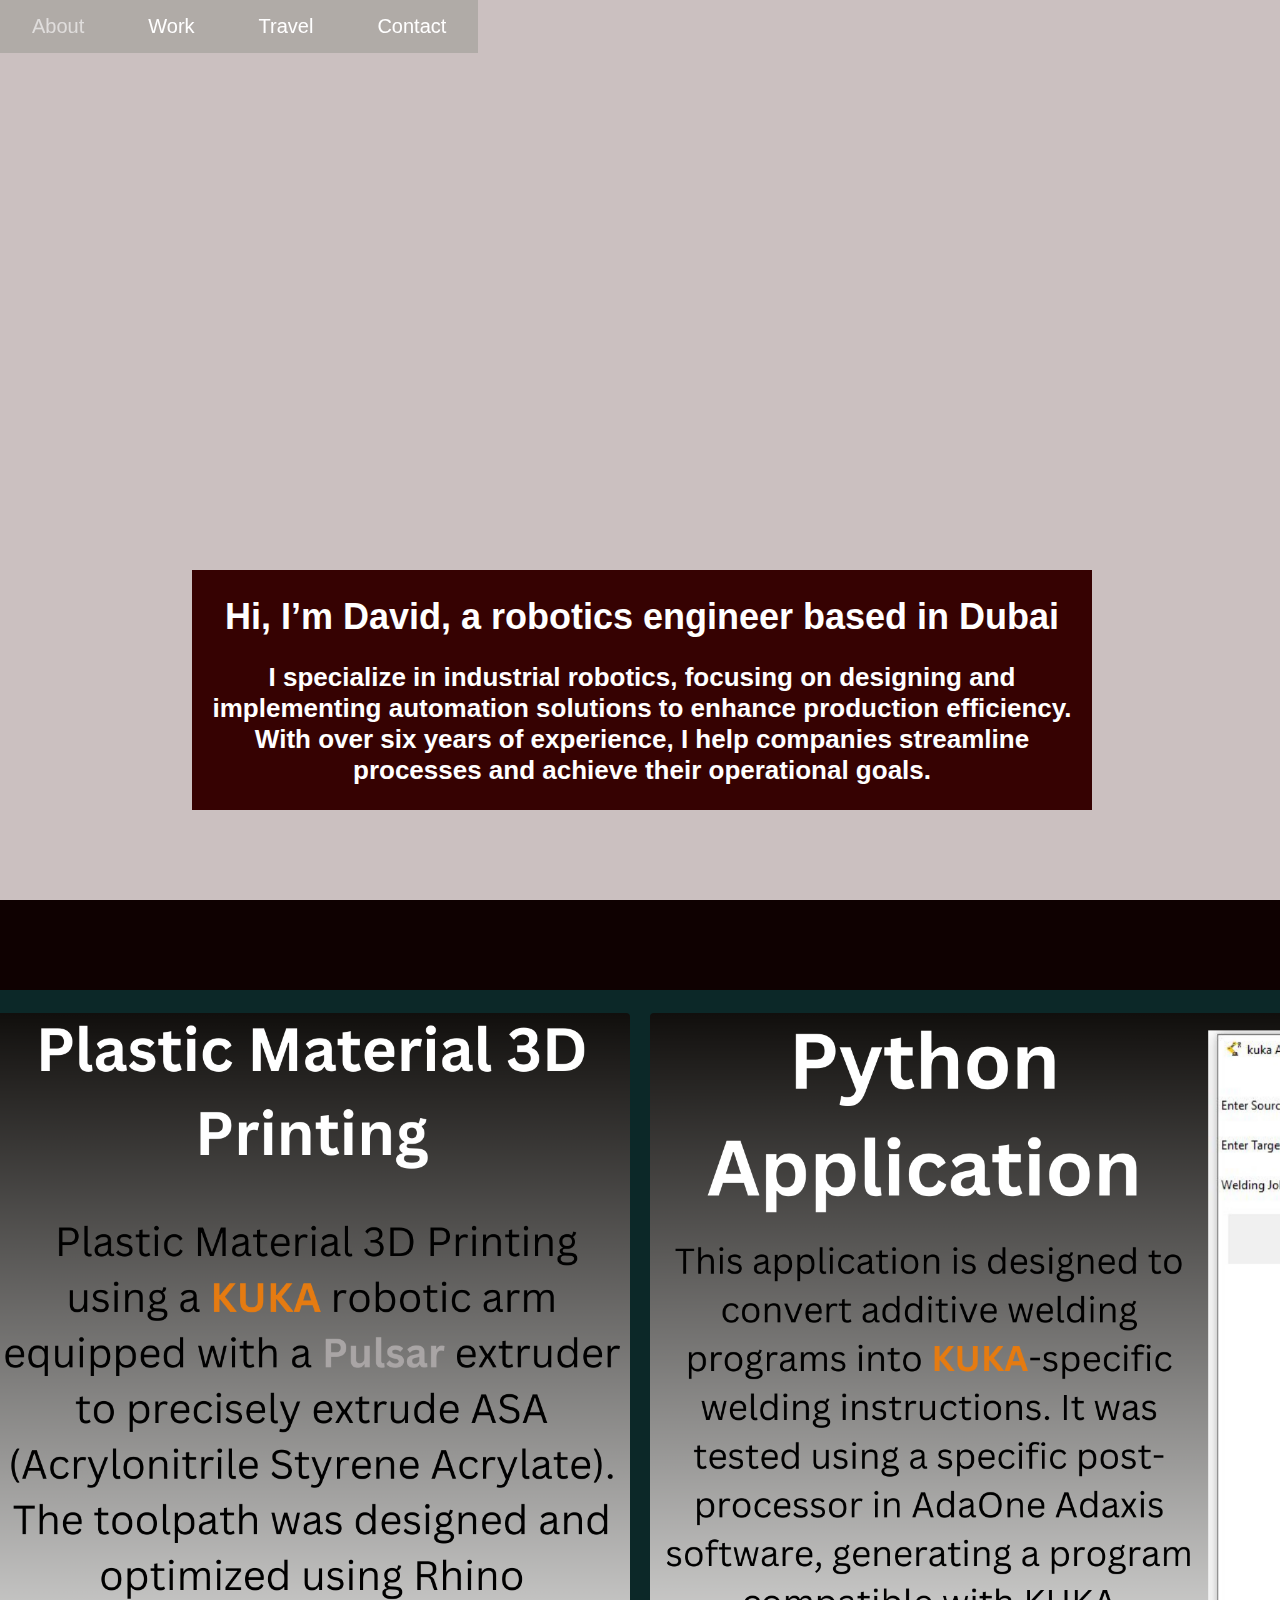
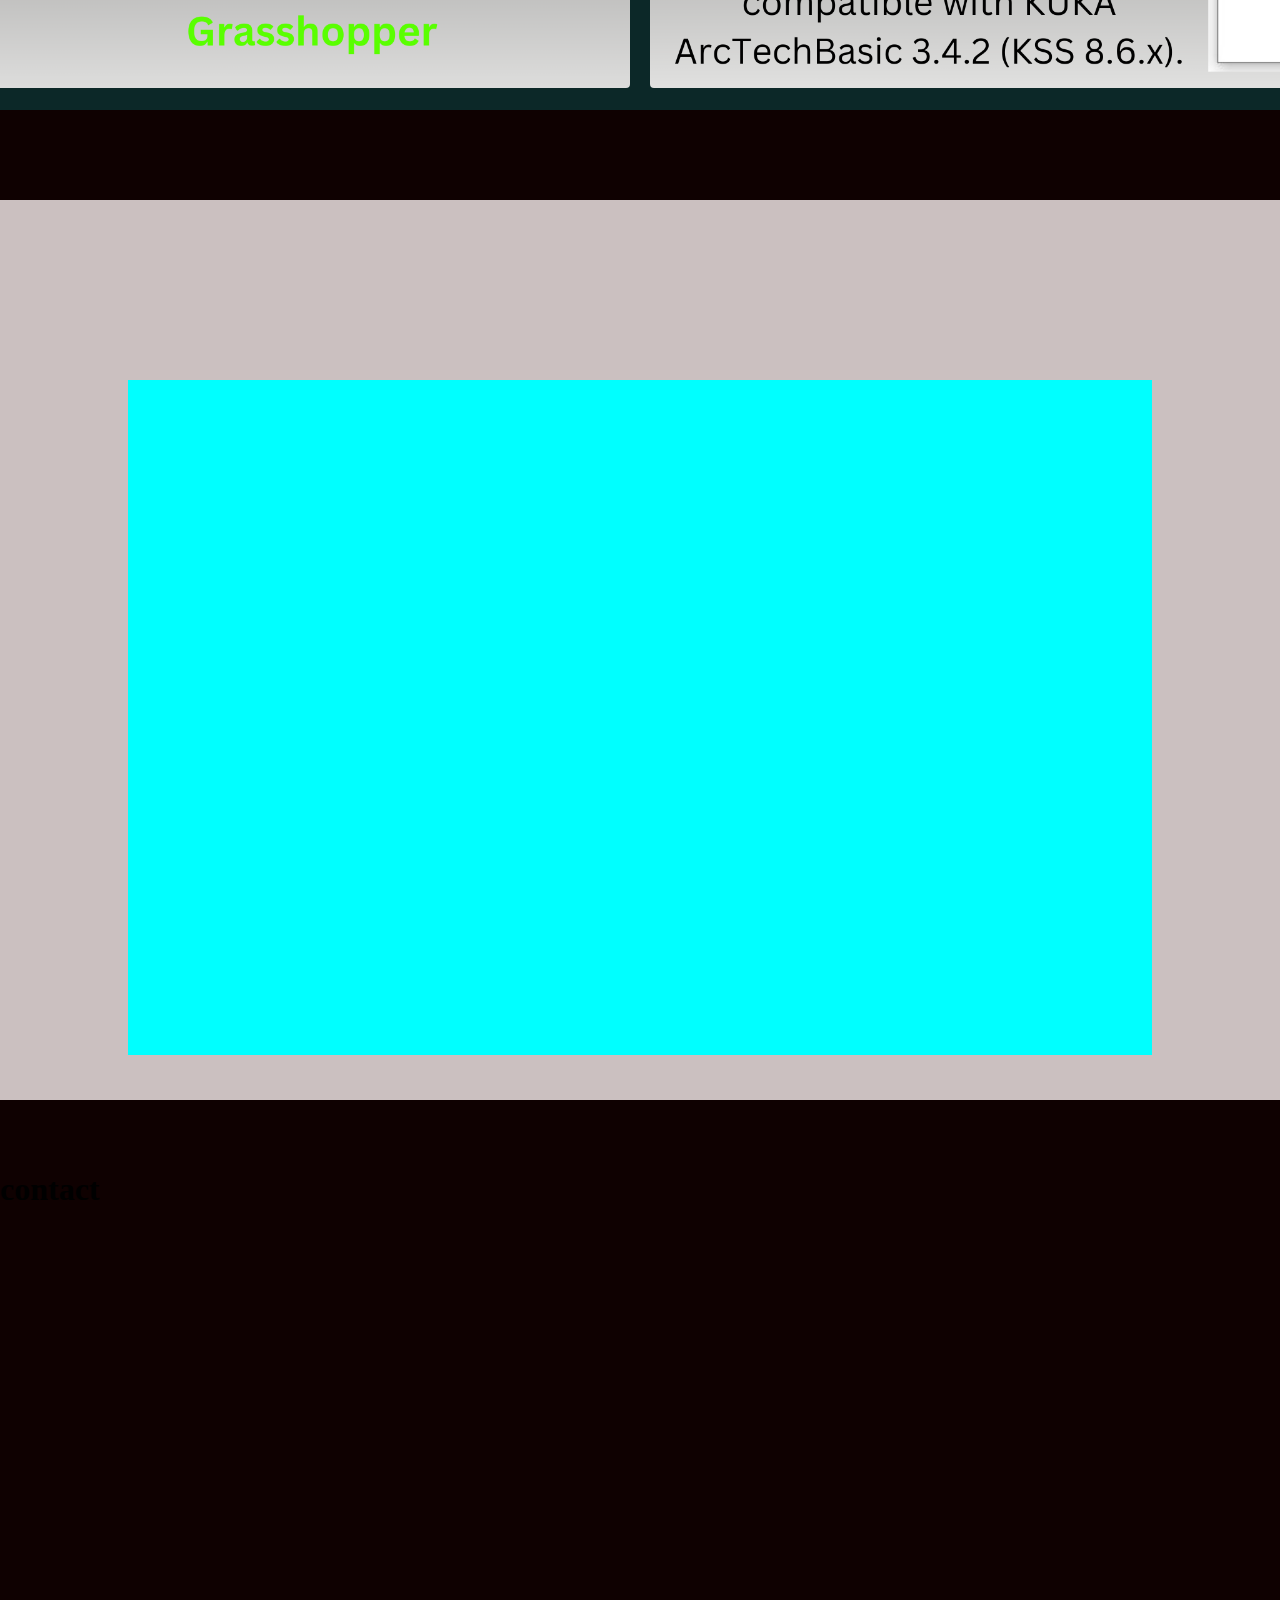
<file: index.html>
<!DOCTYPE html>
<html lang="en">
<head>
    <meta charset="UTF-8">
    <meta name="viewport" content="width=device-width, initial-scale=1.0">
    <title>firstPage</title>
    <link rel="stylesheet" href="styles.css">
    
</head>
<body>
    
    <div class = "nav-bar">
        <button onclick="scrollToSection('section1')" >About</button>
        <button onclick="scrollToSection('section2')">Work</button>
        <button onclick="scrollToSection('section3')">Travel</button>
        <button onclick="scrollToSection('section4')">Contact</button>
    </div>



    <section id = "section1">
        <div class = "about-section">
            <h1>Hi, I’m David, a robotics engineer based in Dubai<h2> I specialize in industrial robotics, 
                focusing on designing and implementing automation solutions to enhance production efficiency. 
                With over six years of experience, I help companies streamline processes and achieve their operational goals.</h2>
            </h1>
        </div>
    </section>

    <section id = "section2">
        <div class="work-section">
            <div class="reel">
              <div class="reel-item">
                <img src="resource\images\work\1.png" alt="Image 1">
              </div>
              <div class="reel-item">
                <img src="resource\images\work\2.png" alt="Image 2">
              </div>
              <div class="reel-item">
                <img src="resource\images\work\3.png" alt="Image 3">
              </div>
              <div class="reel-item">
                <img src="resource\images\work\4.png" alt="Image 3">
              </div>
              <!-- Add more images as needed -->
            </div>
          </div>
    </section>
  
    <section id = "section3">
        <div class = "personal-section">
        </div>
    </section>

    <section id = "section4">
        <div class = "contact-section">
            <h1>contact</h1>
        </div>
    </section>
    
    

    <script>
       // Function to scroll to sections smoothly
       function scrollToSection(sectionId) {
            document.getElementById(sectionId).scrollIntoView({ behavior: 'smooth' });
        }

        // Adding smooth scrolling for images in the reel
        document.querySelectorAll(".reel-item").forEach(item => {
            item.addEventListener("click", function() {
                this.scrollIntoView({
                    behavior: "smooth",
                    block: "center",
                    inline: "center"
                });
            });
        });

        // Adding pause/resume animation on hover for the reel
        const reel = document.querySelector('.reel');

        reel.addEventListener('mouseover', () => {
            reel.style.animationPlayState = 'paused';
        });

        reel.addEventListener('mouseout', () => {
            reel.style.animationPlayState = 'running';
        });
    </script>

</body>
</html>
</file>
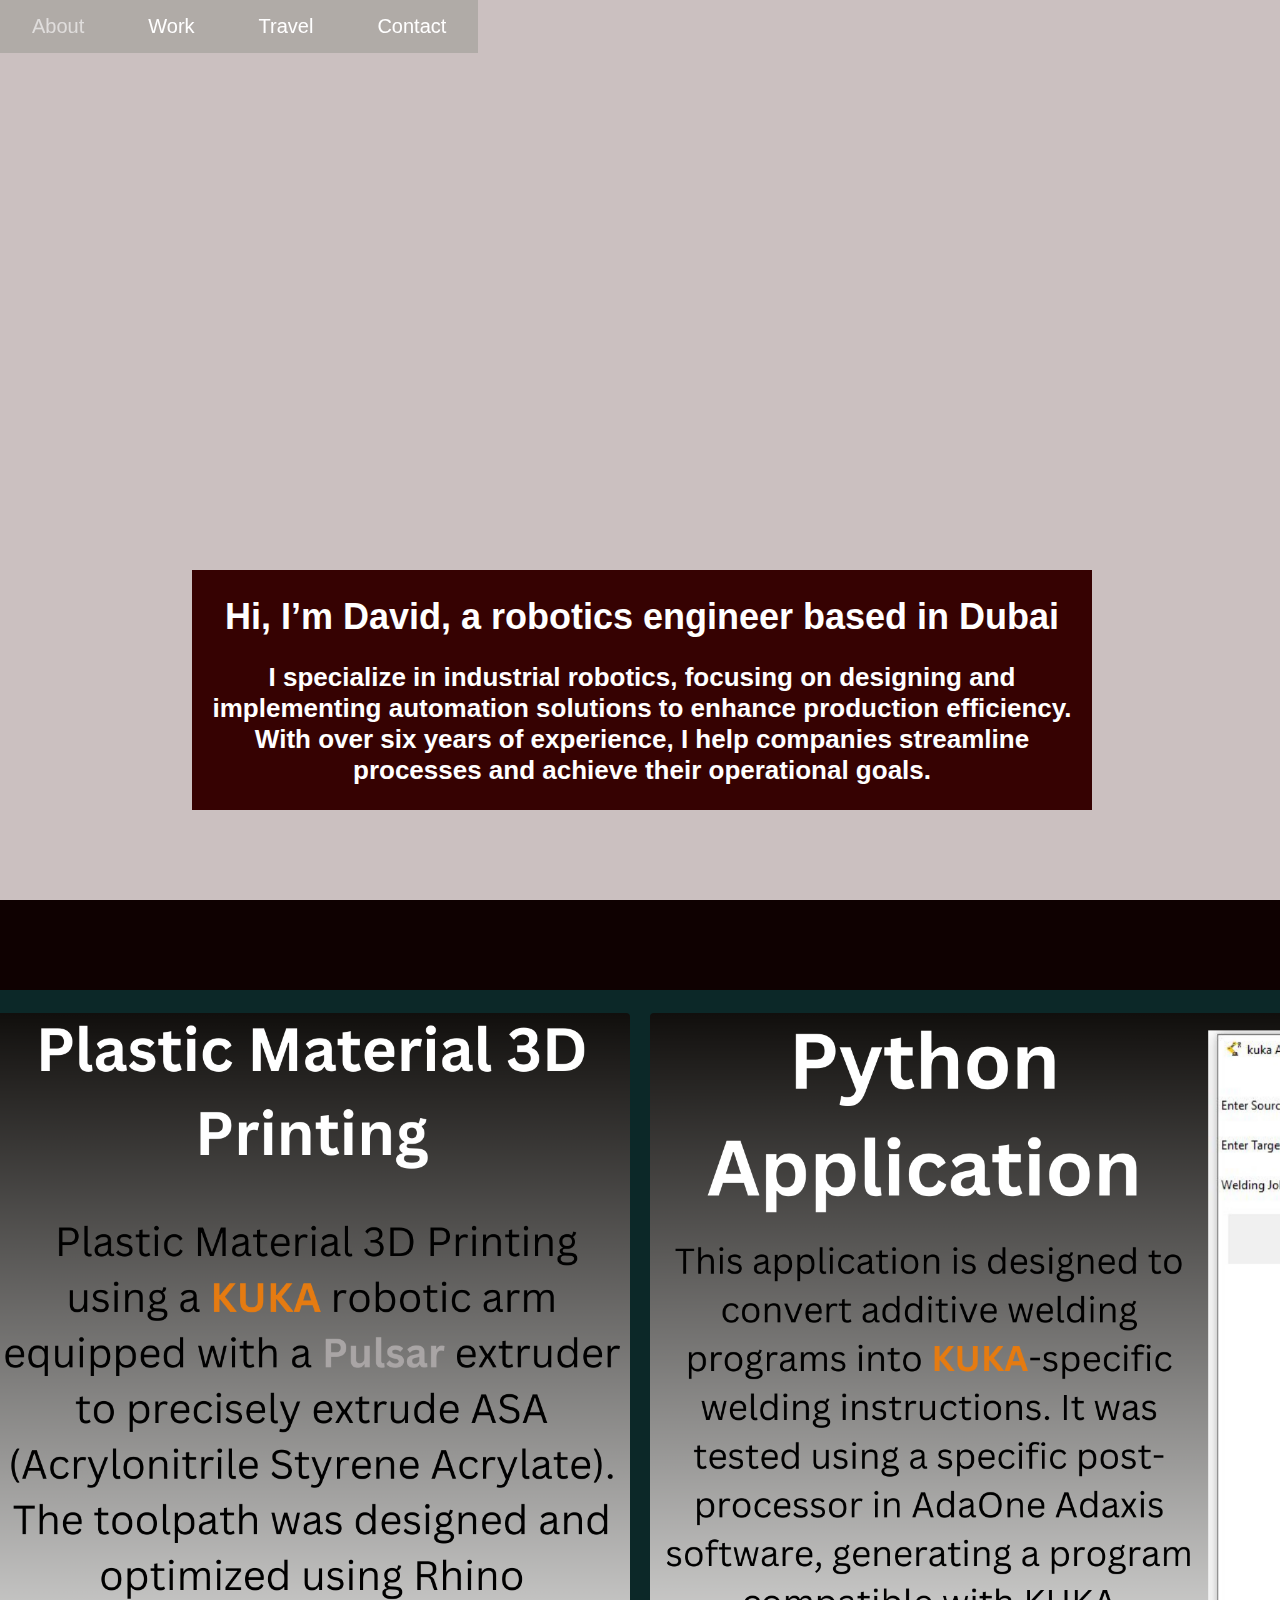
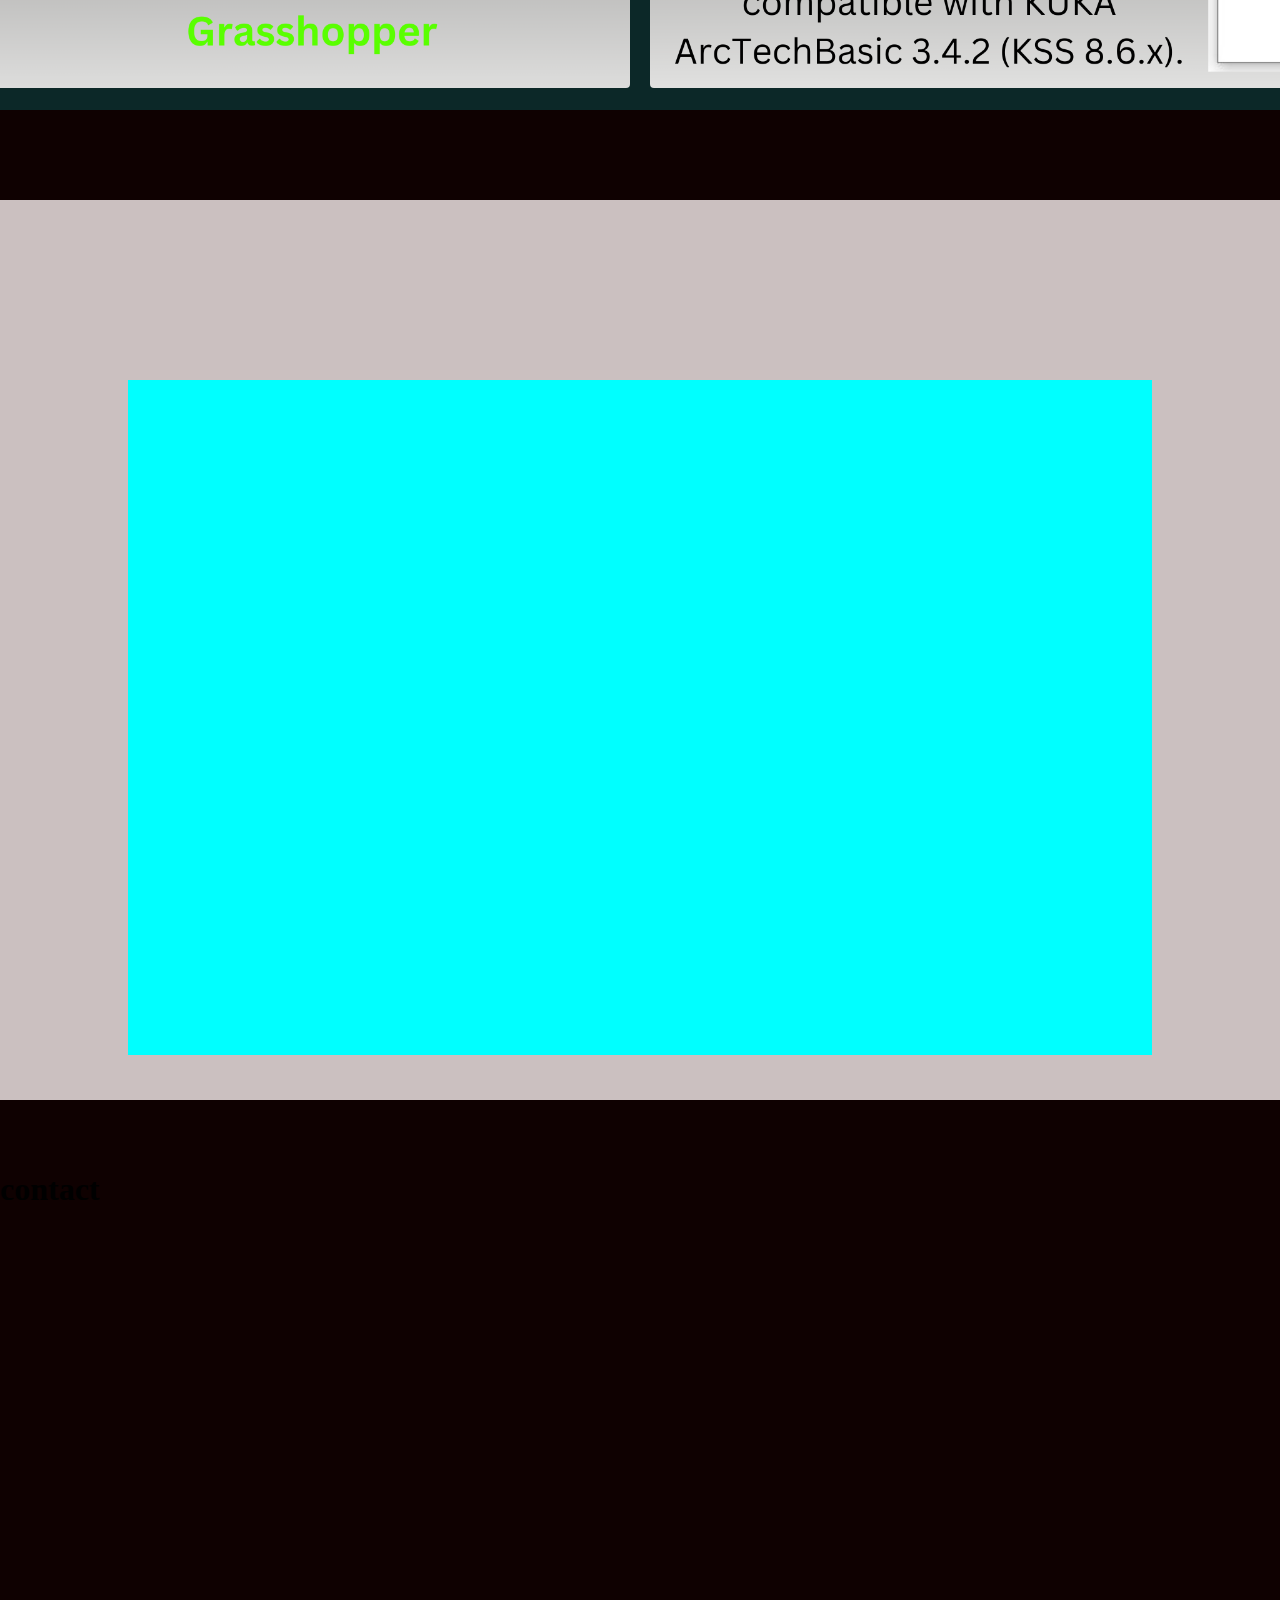
<file: index copy.html>
<!DOCTYPE html>
<html lang="en">
<head>
    <meta charset="UTF-8">
    <meta name="viewport" content="width=device-width, initial-scale=1.0">
    <title>firstPage</title>
    <link rel="stylesheet" href="styles.css">
    
</head>
<body>
    
    <div class = "nav-bar">
        <button onclick="scrollToSection('section1')" >About</button>
        <button onclick="scrollToSection('section2')">Work</button>
        <button onclick="scrollToSection('section3')">Travel</button>
        <button onclick="scrollToSection('section4')">Contact</button>
    </div>



    <section id = "section1">
        <div class = "about-section">
            <h1>Hi, I’m David, a robotics engineer based in Dubai<h2> I specialize in industrial robotics, 
                focusing on designing and implementing automation solutions to enhance production efficiency. 
                With over six years of experience, I help companies streamline processes and achieve their operational goals.</h2>
            </h1>
        </div>
    </section>

    <section id = "section2">
        <div class="work-section">
            <div class="reel">
              <div class="reel-item">
                <img src="resource\images\work\1.png" alt="Image 1">
              </div>
              <div class="reel-item">
                <img src="resource\images\work\2.png" alt="Image 2">
              </div>
              <div class="reel-item">
                <img src="resource\images\work\3.png" alt="Image 3">
              </div>
              <div class="reel-item">
                <img src="resource\images\work\4.png" alt="Image 3">
              </div>
              <!-- Add more images as needed -->
            </div>
          </div>
    </section>
  
    <section id = "section3">
        <div class = "personal-section">
        </div>
    </section>

    <section id = "section4">
        <div class = "contact-section">
            <h1>contact</h1>
        </div>
    </section>
    
    

    <script>
        function scrollToSection(sectionId) {
          document.getElementById(sectionId).scrollIntoView({ behavior: 'smooth' });
        }
    </script>

    <script>

        document.querySelectorAll(".reel-item").forEach(item => {
                  item.addEventListener("click", function() {
                      this.scrollIntoView({
                          behavior: "smooth",
                          block: "center",
                          inline: "center"
                      });
                  });
              });
        const reel = document.querySelector('.reel');

        reel.addEventListener('mouseover', () => {
        reel.style.animationPlayState = 'paused';
        });

        reel.addEventListener('mouseout', () => {
        reel.style.animationPlayState = 'running';
        });
    </script>

</body>
</html>
</file>
<file: styles.css>
body {
    margin: 0;
    padding: 0;
    background-color: aqua;
}

.nav-bar {
    position:  fixed;
    display: flex;         
    justify-content: left; 
    z-index: 10;
}

button{
    display: flex;
    background-color: #02200221;
    color: white;
    font-family: 'calibri', sans-serif;
    border: none;
    padding: 15px 32px;
    font-size: 20px;
}

section {
    position: relative;  /* Relative positioning for headings */
    padding: 50px 0px;
    box-sizing: border-box;
    min-height: 100vh;  /* Ensure each section takes up at least the full viewport height */
}

.about-section{
    position: absolute;
    left: 15%;
    bottom: 10%;
    text-align: center;
    width: 70%;
    padding: 2px;
    color: white;
    background-color: #360202;
}


.about-section h1{
    font-size: 36px;
    font-family: 'calibri', sans-serif;
    
}

.about-section h2{
    font-size: 26px;
    font-family: 'calibri', sans-serif;
}

.work-section{
    position: absolute;
    width: 100%;
    height: 80%;
    bottom: 10%;
    background-color: rgba(0, 255, 255, 0.158);
    overflow: hidden;
    display: flex; /* Ensure child alignment */
    justify-content: center; /* Center the reel horizontally */
    align-items: center; /* Center the reel vertically */
}

/* Reel Wrapper */
.reel {
  display: flex;
  height: 100%;
  gap: 20px; /* Space between images */
  animation: scroll 30s linear infinite; /* Smooth scroll effect */
  align-content: center;
  width: max-content;
  
}

/* Individual Reel Items */
.reel-item {
  flex: 0 0 auto;
  width: auto; /* Full viewport width for each image */
  height: 100%; /* Ensure full height of parent */
  display: flex;
  justify-content: center;
  align-items: center;
  cursor: pointer;
}

.reel-item img { /* this data  to  change image size */
  margin: 0%; /* Remove image margin */
  padding: 0%; /* Remove image padding */
  height: 75vh;
  object-fit: contain;
  border-radius: 4px; /* Optional: Rounded corners for images */
}

/* Smooth Scroll Animation */
@keyframes scroll {
  from {
    transform: translateX(45%);
  }
  to {
    transform: translateX(-60%);
  }
}

/* Hover Effects */
.reel-item {
  transition: transform 0.5s ease, opacity 0.5s ease;
}

.reel-item:hover {
  transform: scale(1.02);
  opacity: 0.9;
}

/* Responsive Design */
@media (max-width: 768px) {
  .reel-item img {
    width: 100%; /* Adjust image size for smaller screens */
    height: 100%;
    object-fit: contain;
  }
}


.personal-section{
    position: absolute;
    align-items: center;
    width: 80%;
    height: 75%;
    left: 10%;
    bottom: 5%;
    border: none;
    background-color: aqua;
    overflow: hidden;
}

.personal-section img{
    width: 100%;
    height: 100%;
    object-fit: cover;
}

button:hover {
    color: #fbfbfba0; 
}

#section1{
    position: relative;
    background: #cbc0c0;
}

#section2{
    position: relative;
    background: #0f0101;
}

#section3{
    position: relative;
    background: #cbc0c0;
}

#section4{
    position: relative;
    background: #0f0101;
}
</file>
